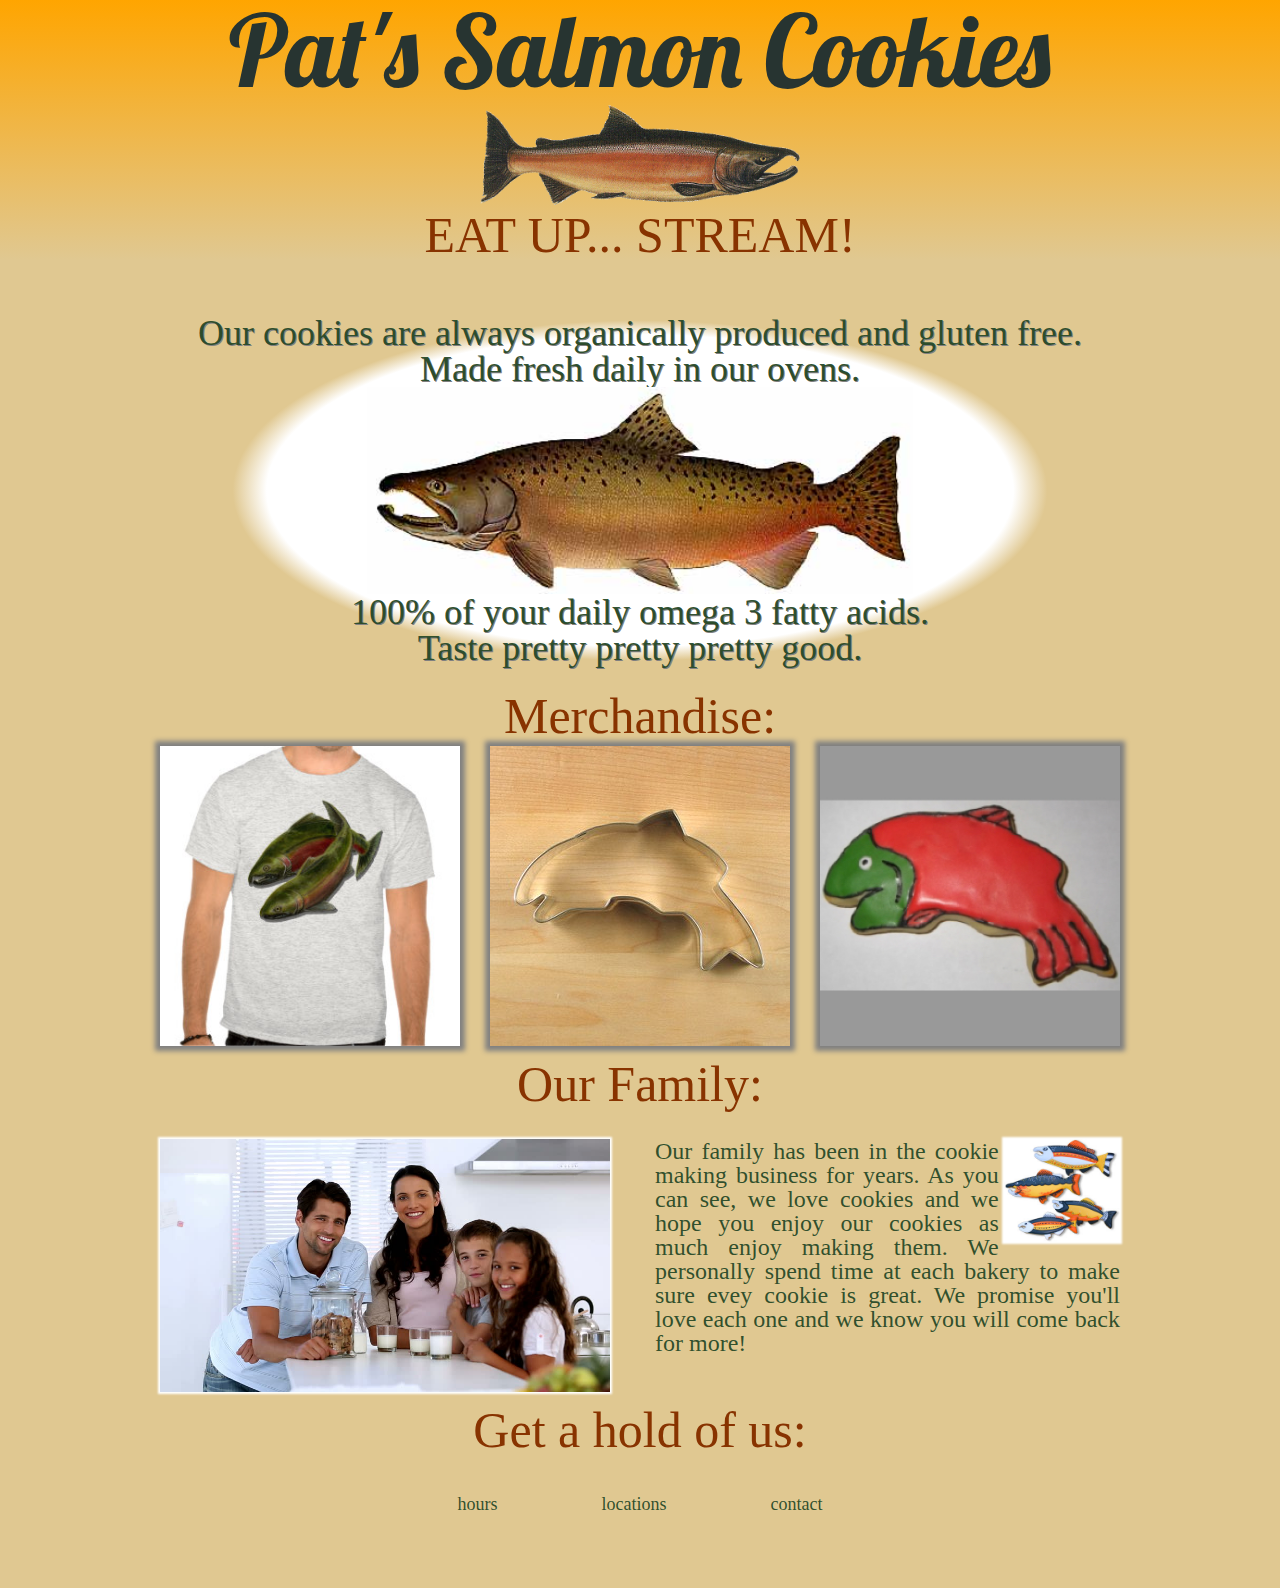
<file: index.html>
<!DOCTYPE HTML>
<html>
  <head>
    <link rel="stylesheet" href="style.css">
    <link href='https://fonts.googleapis.com/css?family=Lobster' rel='stylesheet' type='text/css'>
    <title>Home Page</title>
  </head>
  <body>
    <header>
      <h1>Pat's Salmon Cookies</h1>
      <img src="img-cookie/salmon.png">
      <h3>
          <h4>EAT UP... STREAM!</h4>
        </h3>
    </header>
    <main>
      <section class="green_box">
      <ul>
        <li>Our cookies are always organically produced and gluten free.</li>
        <li>Made fresh daily in our ovens.</li>
        <img src="img-cookie/chinook.jpg">
        <li>100% of your daily omega 3 fatty acids.</li>
        <li>Taste pretty pretty pretty good.</li>
      </ul>
    </section>
      <section class="merch">
      <h4>Merchandise:</h4>
      <ul>
      <li><img src="img-cookie/shirt.jpg"></li>
      <li><img src="img-cookie/cutter.jpeg"></li>
      <li><img src="img-cookie/newcookie.jpg"></li>
      </ul>
    </section>
    <section class="family">
      <h4>Our Family:</h4>
      <ul>
        <li><img src="img-cookie/family.jpg"></li>
        <li>
          <div>
            <img id="fishy" src="img-cookie/fishyfish.jpg">
            <p>Our family has been in the cookie making business for years. As you can see, we love cookies and we hope you enjoy our cookies as much enjoy making them. We personally spend time at each bakery to make sure evey cookie is great. We promise you'll love each one and we know you will come back for more!</p>
          </div>
        </li>
      </ul>
    </section>
  </main>
  <footer class="footer">
    <h4>Get a hold of us:</h4>
      <ul>
        <li id="hours">hours</li>
        <li id="location">locations</li>
        <li id="contact">contact</li>
      </ul>
      <ul id="scroll">
      </ul>
  </footer>
    <script src='app-index.js'></script>
  </body>
</html>
</file>
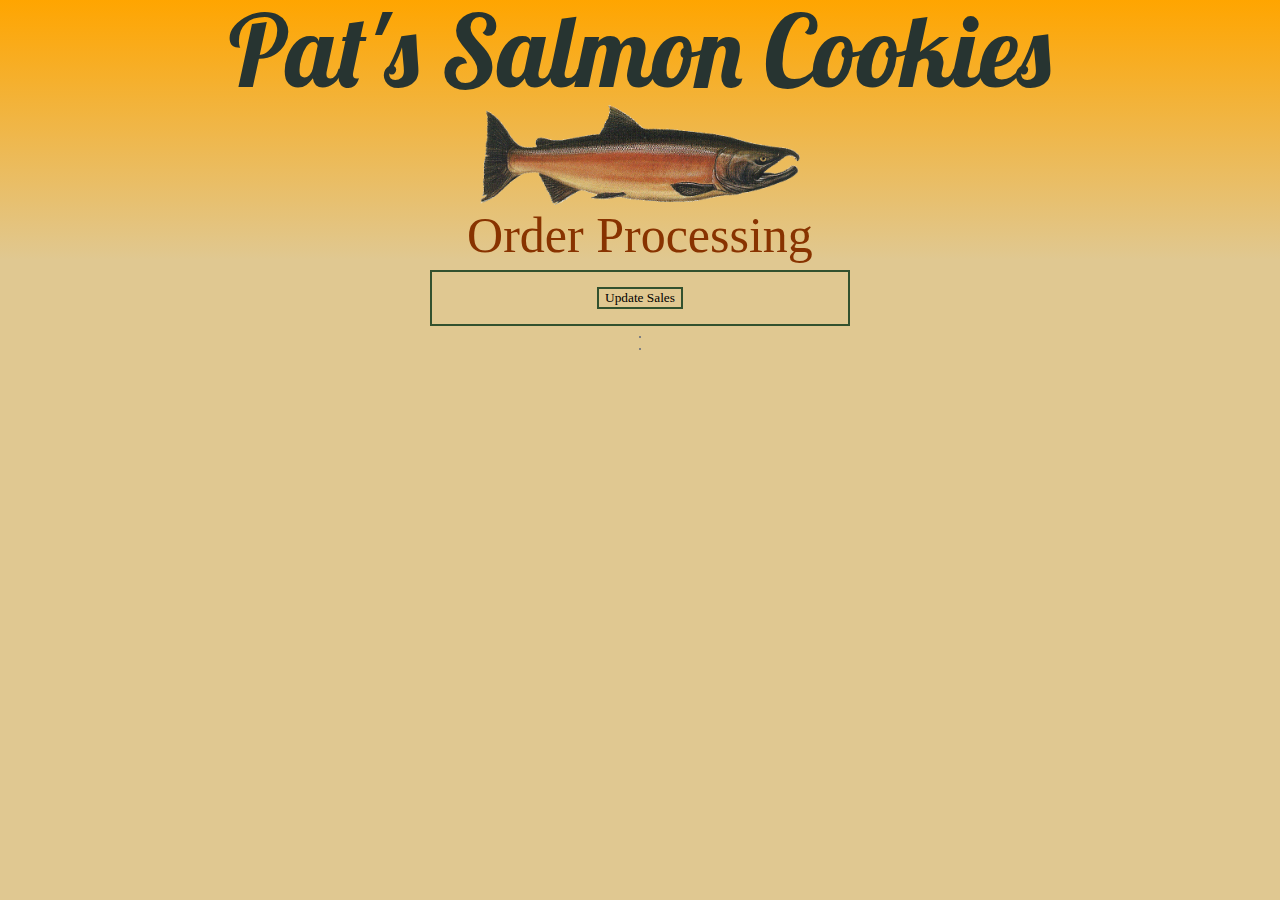
<file: order-processing.html>
<!DOCTYPE HTML>
<html>
  <head>
    <!-- <link reset style sheet -->
    <link rel="stylesheet" href="style-sales.css">
    <link href='https://fonts.googleapis.com/css?family=Lobster' rel='stylesheet' type='text/css'>
    <title>Order Processing</title>
  </head>
  <body>
    <header>
      <h1>Pat's Salmon Cookies</h1>
      <img src="img-cookie/fish.png">
      <h3 id="page">Order Processing<h3>
    </header>
    <form id="processingForm">
      <fieldset>
        <input type="submit" value="Update Sales" id="processSubmit">
      </fieldset>
    </form>
    <table id="open">
      <tr>
        <td class="openOrder"></td>
      </tr></table>
    <table id="closed">
      <tr>
        <td class="closedOrder"></td>
      </tr>
    </table>
    <script src="store-app.js"> </script>
  </body>
</html>
</file>
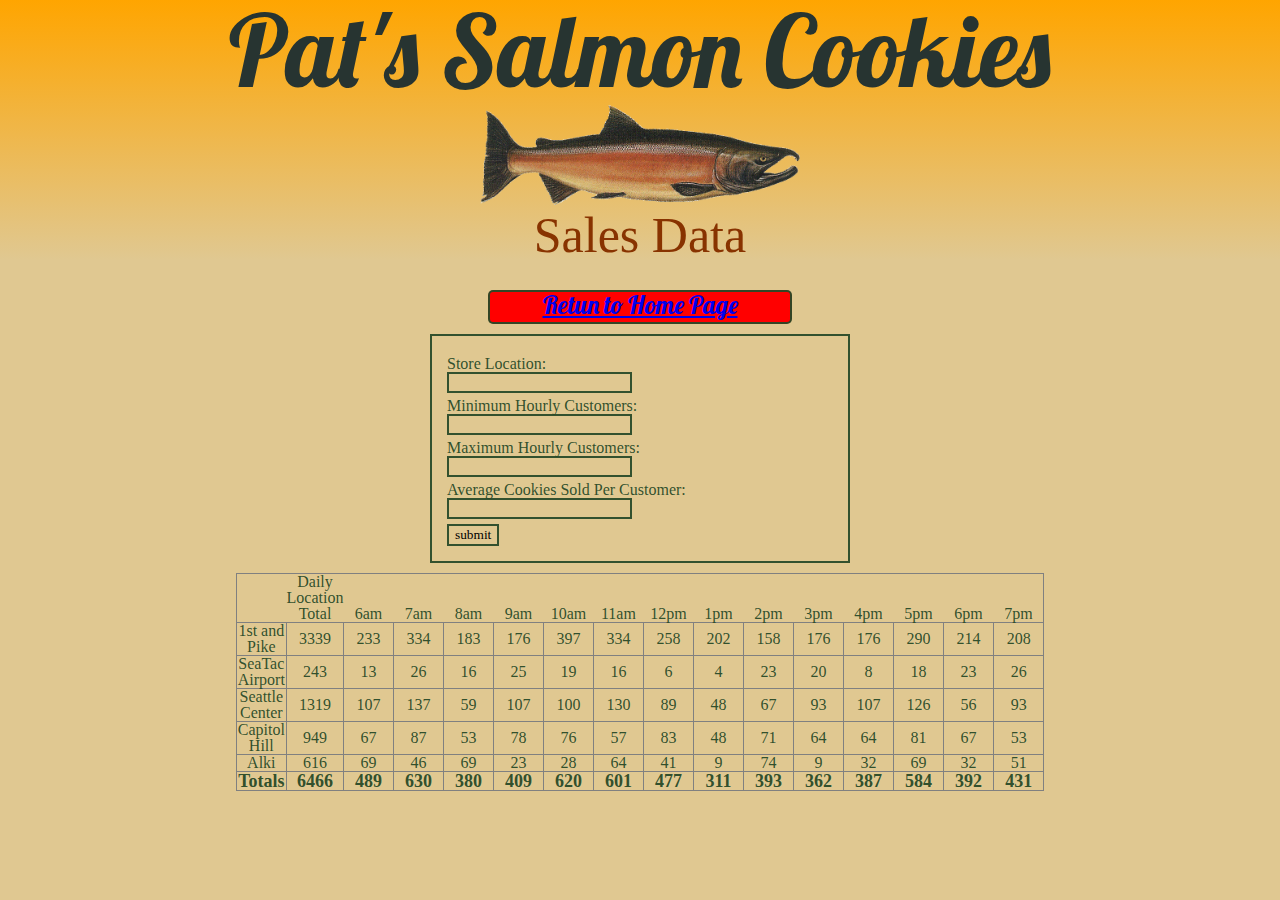
<file: sales.html>
<!DOCTYPE HTML>
<html>
  <head>
    <link rel="stylesheet" href="style-sales.css">
    <link href='https://fonts.googleapis.com/css?family=Lobster' rel='stylesheet' type='text/css'>
    <title>Sales Data</title>
  </head>
  <body>
    <header>
      <h1>Pat's Salmon Cookies</h1>
      <img src="img-cookie/fish.png">
      <h3>Sales Data<h3>
    </header>
    <h2 class="button"><a href="index.html">Retun to Home Page</a></h2>
    <form id="newStoreForm">
    <fieldset id="newStoreFieldset">
      <label for="storeLocation">Store Location:</label>
      <input type="text" name="storeLocation" id="newStoreLocationInput" required>
      <label for="minimumCustomers">Minimum Hourly Customers:</label>
      <input type="number" name="minimumCustomers" id="newStoreMinCust" required>
      <label for="maximumCustomers">Maximum Hourly Customers:</label>
      <input type="number" name="maximumCustomers" id="newStoreMaxCust" required>
      <label for="averageCookies">Average Cookies Sold Per Customer:</label>
      <input type="number" name="averageCookies" id="newAvgCookies" required>
      <input type="submit" value="submit" id="newStoreLocationSubmit">
    </fieldset>
    </form>
      <table id="cookieTable"></table>
    <script src="app.js"> </script>
  </body>
</html>
</file>
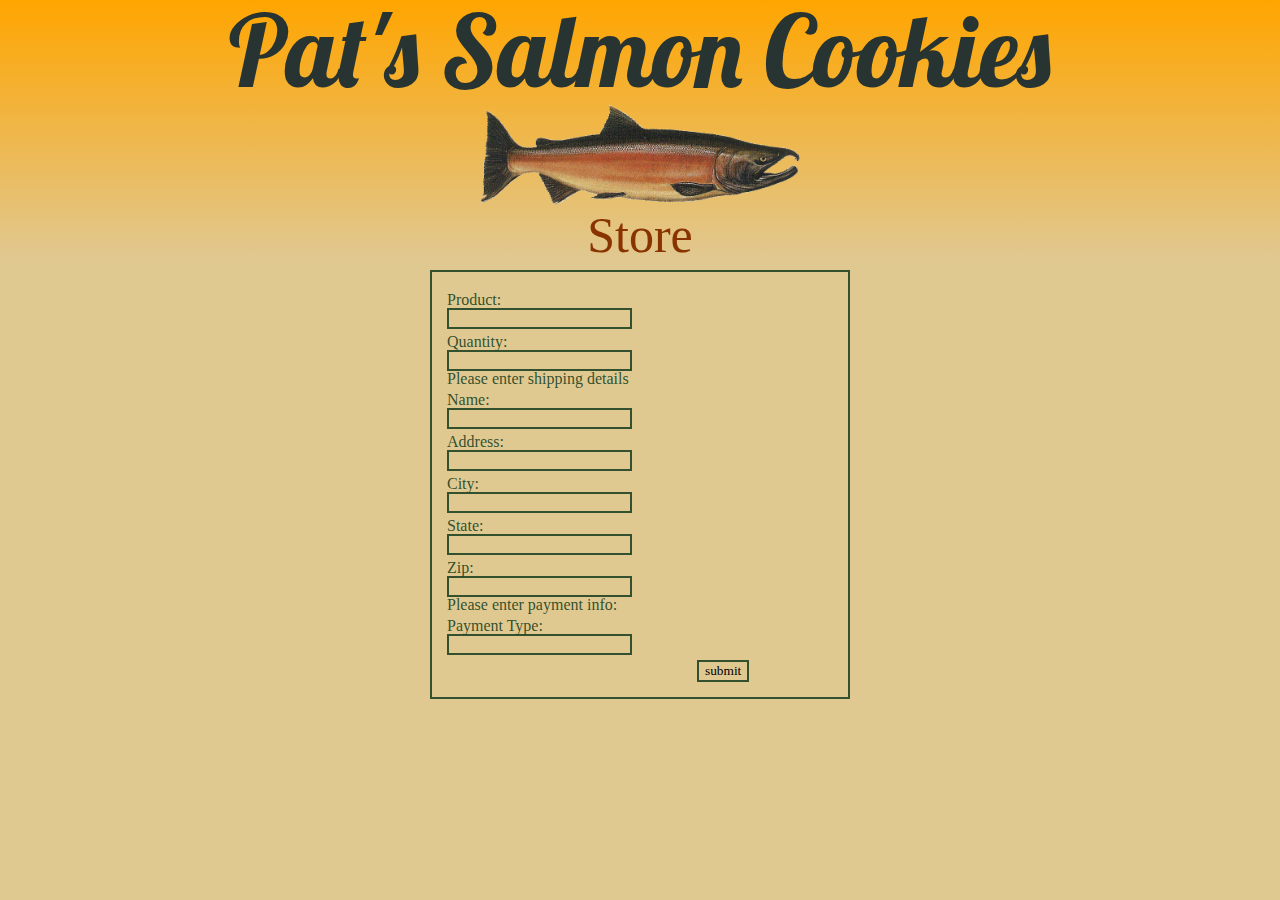
<file: store.html>
<!DOCTYPE HTML>
<html>
  <head>
    <!-- <link reset style sheet -->
    <link rel="stylesheet" href="style-sales.css">
    <link href='https://fonts.googleapis.com/css?family=Lobster' rel='stylesheet' type='text/css'>
    <title>Store</title>
  </head>
  <body>
    <header>
      <h1>Pat's Salmon Cookies</h1>
      <img src="img-cookie/fish.png">
      <h3 id="page">Store<h3>
    </header>
    <!-- <h2 class="button"><a href="index.html">Retun to Home Page</a></h2> -->
    <form id="orderForm">
    <fieldset id="newOrder">
      <label for="product">Product:</label>
      <input type="text" name="product" id="productInput" required>
      <label for="quantity">Quantity:</label>
      <input type="number" name="quantity" id="productQuantity" required>
      <p>Please enter shipping details</p>
      <label for="custName">Name:</label>
      <input type="text" name="custName" id="custName" required>
      <label for="custAddress">Address:</label>
      <input type="text" name="custAddress" id="custAddress" required>
      <label for="custCity">City:</label>
      <input type="text" name="custCity" id="custCity" required>
      <label for="custState">State:</label>
      <input type="text" name="custState" id="custState" required>
      <label for="custZip">Zip:</label>
      <input type="text" name="custZip" id="custZip" required>
      <!-- add more fields as needed -->
      <p>Please enter payment info:</p>
      <label for="paymentType">Payment Type:</label>
      <input type="text" name="paymenType" id="custPaymentType" required>
      <p></p>
      <input type="submit" value="submit" id="orderSubmit">
    </fieldset>
    </form>
    <script src="store-app.js"> </script>
  </body>
</html>
</file>
<file: style.css>
/* http://meyerweb.com/eric/tools/css/reset/
   v2.0 | 20110126
   License: none (public domain)
*/

html, body, div, span, applet, object, iframe,
h1, h2, h3, h4, h5, h6, p, blockquote, pre,
a, abbr, acronym, address, big, cite, code,
del, dfn, em, img, ins, kbd, q, s, samp,
small, strike, strong, sub, sup, tt, var,
b, u, i, center,
dl, dt, dd, ol, ul, li,
fieldset, form, label, legend,
table, caption, tbody, tfoot, thead, tr, th, td,
article, aside, canvas, details, embed,
figure, figcaption, footer, header, hgroup,
menu, nav, output, ruby, section, summary,
time, mark, audio, video {
	margin: 0;
	padding: 0;
	border: 0;
	font-size: 100%;
	font: inherit;
	vertical-align: baseline;
}
/* HTML5 display-role reset for older browsers */
article, aside, details, figcaption, figure,
footer, header, hgroup, menu, nav, section {
	display: block;
}
body {
	line-height: 1;
}
ol, ul {
	list-style: none;
}
blockquote, q {
	quotes: none;
}
blockquote:before, blockquote:after,
q:before, q:after {
	content: '';
	content: none;
}
table {
	border-collapse: collapse;
	border-spacing: 0;
}
/* *****END OF RESET STYLE SHEEET*/

body {
  background: #e0c891;
}

header {
  background: linear-gradient(orange, #e0c891);
}

h1 {
  font-family: 'Lobster', cursive;
  text-align: center;
  color: #273431;
  font-size: 100px;
}

header img {
  margin: 5px auto;
  display: block;
  height: 25%;
  width: 25%;
}

h4 {
  color: #883300;
  margin: auto;
  text-align: center;
  font-family: cursive;
  font-size: 50px;
}

main {
  width: 960px;
  margin: 30px auto;
}

.green_box {
  padding: 25px 25px ;
  background: radial-gradient(#fff 5%, #fff 55%, #e0c891 60%)
}

.green_box img {
  width: 60%;
  height: 60%;
  display: block;
  margin-top: 200px;
  text-align: center;
  margin: auto;
}

p {
  color: hsla(120, 30%, 22%, 0.94);
  text-align: center;
  font-family: Georgia;
}

.green_box ul {
  width: 100%;
}

.green_box li {
  font-size: 36px;
  text-align: center;
  text-shadow: 1px 1px gray;
  margin: auto;
  display: block;
  color: hsla(120, 30%, 22%, 0.94);
}

section .merch {
  width: 960px;
  }

.merch ul {
  margin-top: 5px;
  width: 960px;
}

.merch li {
  margin-right: 30px;
  width: 300px;
  float: left;
  display: inline;
}

.merch li:last-child {
  margin-right: 0px;
  margin-bottom: 10px;
}

.merch li img {
    width: 300px;
    box-shadow: 0px 0px 5px 5px gray;
  }

section .family {
  width: 960px;
}

.family ul {
  margin-top: 30px;
  width: 960px;
}

.family li {
  margin-right: 30px;
  width: 465px;
  float: left;
  display: inline;
  margin-bottom: 10px;
}

.family li:last-child {
  margin-right: 0px;
}

.family li img {
    width: 450px;
    box-shadow: 0px 0px 2px 2px white;
}

.family p {
  text-align: justify;;
  font-size: 24px;
}

.family div {
  width: 465px;
}

#fishy {
  margin-left: 5px;
  float: right;
  width: 25%;
  height: 25%;
  box-shadow: 0px 0px 2px 2px white;
}

footer{
  clear: left;
	margin-bottom: 75px;
}

.footer h4 {
  margin-bottom: 40px;
}

footer ul {
  text-align: center;
}

footer li {
  display: inline;
  margin: 50px;
  color: hsla(120, 30%, 22%, 0.94);
  font-size: 18px;
}

footer li:hover {
  display: inline;
  margin: 50px;
  color: white;
	cursor: pointer;
  font-size: 18px;
}

.clicked {
  display: block;
  margin: 5px;
  color: hsla(120, 30%, 22%, 0.94);
  font-size: 18px;
}
.clicked:hover {
  display: block;
  margin: 5px;
	cursor: default;
  color: hsla(120, 30%, 22%, 0.94);
  font-size: 18px;
}
</file>
<file: style-sales.css>
/* http://meyerweb.com/eric/tools/css/reset/
   v2.0 | 20110126
   License: none (public domain)
*/

html, body, div, span, applet, object, iframe,
h1, h2, h3, h4, h5, h6, p, blockquote, pre,
a, abbr, acronym, address, big, cite, code,
del, dfn, em, img, ins, kbd, q, s, samp,
small, strike, strong, sub, sup, tt, var,
b, u, i, center,
dl, dt, dd, ol, ul, li,
fieldset, form, label, legend,
table, caption, tbody, tfoot, thead, tr, th, td,
article, aside, canvas, details, embed,
figure, figcaption, footer, header, hgroup,
menu, nav, output, ruby, section, summary,
time, mark, audio, video {
	margin: 0;
	padding: 0;
	border: 0;
	font-size: 100%;
	font: inherit;
	vertical-align: baseline;
}
/* HTML5 display-role reset for older browsers */
article, aside, details, figcaption, figure,
footer, header, hgroup, menu, nav, section {
	display: block;
}
body {
	line-height: 1;
}
ol, ul {
	list-style: none;
}
blockquote, q {
	quotes: none;
}
blockquote:before, blockquote:after,
q:before, q:after {
	content: '';
	content: none;
}
table {
	border-collapse: collapse;
	border-spacing: 0;
}

/* *******   END OF STYLE SHEET ********/
body {
  background: #e0c891;
  color: hsla(120, 30%, 22%, 0.94);
}

header {
  background: linear-gradient(orange, #e0c891);
}

h1 {
  font-family: 'Lobster', cursive;
  text-align: center;
  color: #273431;
  font-size: 100px;
}

img {
  display: block;
  width: 25%;
  height: 25%;
  margin: 5px auto ;
}

h3 {
  color: #883300;
  margin: auto;
  text-align: center;
  font-family: cursive;
  font-size: 50px;
}

h2 {
  background: red;
  width: 300px;
  height: 30px;
  color: #fff;
  margin: 30px auto 10px auto;
  text-align: center;
  font-family: 'Lobster', cursive;
  font-size: 25px;
  border: 2px solid hsla(120, 30%, 22%, 0.94);
  border-radius: 5px;
}

h2:hover {
  background-color: pink;
  cursor: pointer;
}

form {
width: 420px;
margin: 10px auto 10px auto;
}

fieldset {
  border: 2px solid hsla(120, 30%, 22%, 0.94);
  padding: 15px;
}

label {
  float: left;
  display: block;
  width: 250px;
  /*margin: auto;*/
  margin-top: 5px;
  color: hsla(120, 30%, 22%, 0.94);
  font-family: Georgia;
}

input {
  background: #e0c891;
  border: 2px solid hsla(120, 30%, 22%, 0.94);
  display: block;
  margin-top: 5px;
}

#newStoreLocationSubmit {
  display: block;
  margin-right: 120px;
  margin-top: 5px;
  font-family: Georgia;
}

#processSubmit {
	display: block;
  margin: 0 auto;
  font-family: Georgia;
}

#orderSubmit {
	display: block;
  margin-left:250px;
  font-family: Georgia;
}


table {
  margin: 10px auto 10px auto;
  border: 1px solid gray;
}

th {
  width: 50px;
  vertical-align: bottom;
}

.lastRow td {
  font-size: 18px;
  font-weight: bold;
}

td {
  vertical-align: middle;;
  text-align: center;
  margin: auto;
  border: 1px solid gray;
}
</file>
